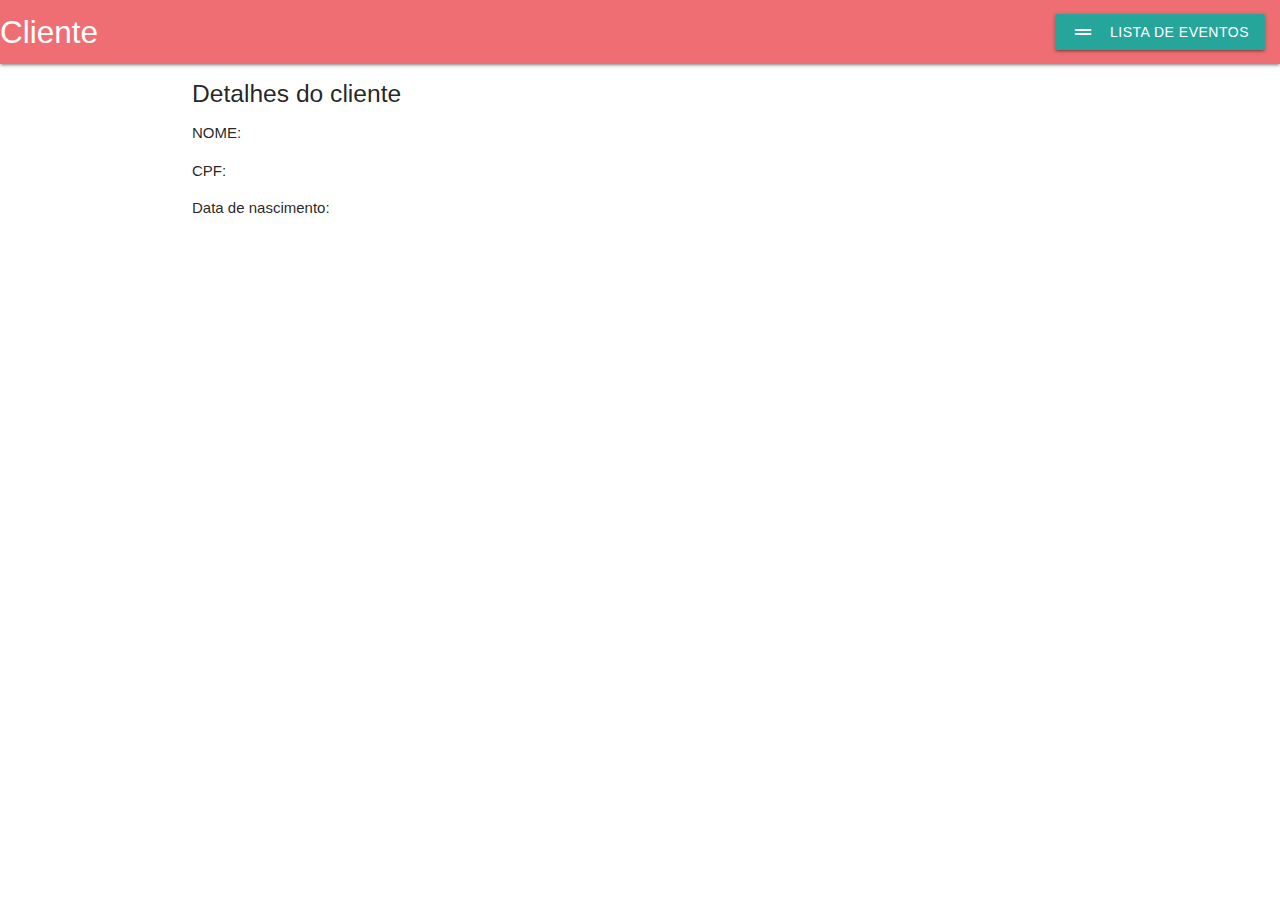
<file: src/main/resources/templates/Clientes/detalhesCliente.html>
<!DOCTYPE HTML>

<html xmlns:th="http://thymeleaf.org" xmlns:="http://www.ultraq.net.nz/thymeleaf/layout">

<head>
	<title>EventosApp</title>
	<!--Import Google Icon Font-->
	<link href="https://fonts.googleapis.com/icon?family=Material+Icons" rel="stylesheet" />
	<!--Import materialize.css-->
	<link type="text/css" rel="stylesheet" href="../materialize/css/materialize.min.css" media="screen,projection" />

	<!--Let browser know website is optimized for mobile-->
	<meta name="viewport" content="width=device-width, initial-scale=1.0" />
	<link rel="stylesheet" href="../style/style.css" />
</head>

<body>

	<header>
		<nav>
			<div class="nav-wrapper">
				<a href="#" class="brand-logo">Cliente</a>
				<ul id="nav-mobile" class="right hide-on-med-and-down">
					<li><a href="/eventos" class="waves-effect waves-light btn"><i
								class="material-icons left">drag_handle</i>Lista de Eventos</a></li>
				</ul>
			</div>
		</nav>

	</header>



	<div th:each="cliente:${cliente}" class="container detalhecliente">
		<h5>Detalhes do cliente</h5>
		<div class="row">
			<p>NOME: <span th:text="${cliente.nome}"></span></p>
			<p>CPF: <span th:text="${cliente.cpf}"></span></p>
			<p>Data de nascimento: <span th:text="${cliente.dataNascimento}"></span></p>
		</div>
	</div>





	<script type="text/javascript" src="https://code.jquery.com/jquery-3.2.1.min.js"></script>
	<script type="text/javascript" src="../materialize/js/materialize.min.js"></script>

</body>


</html>
</file>
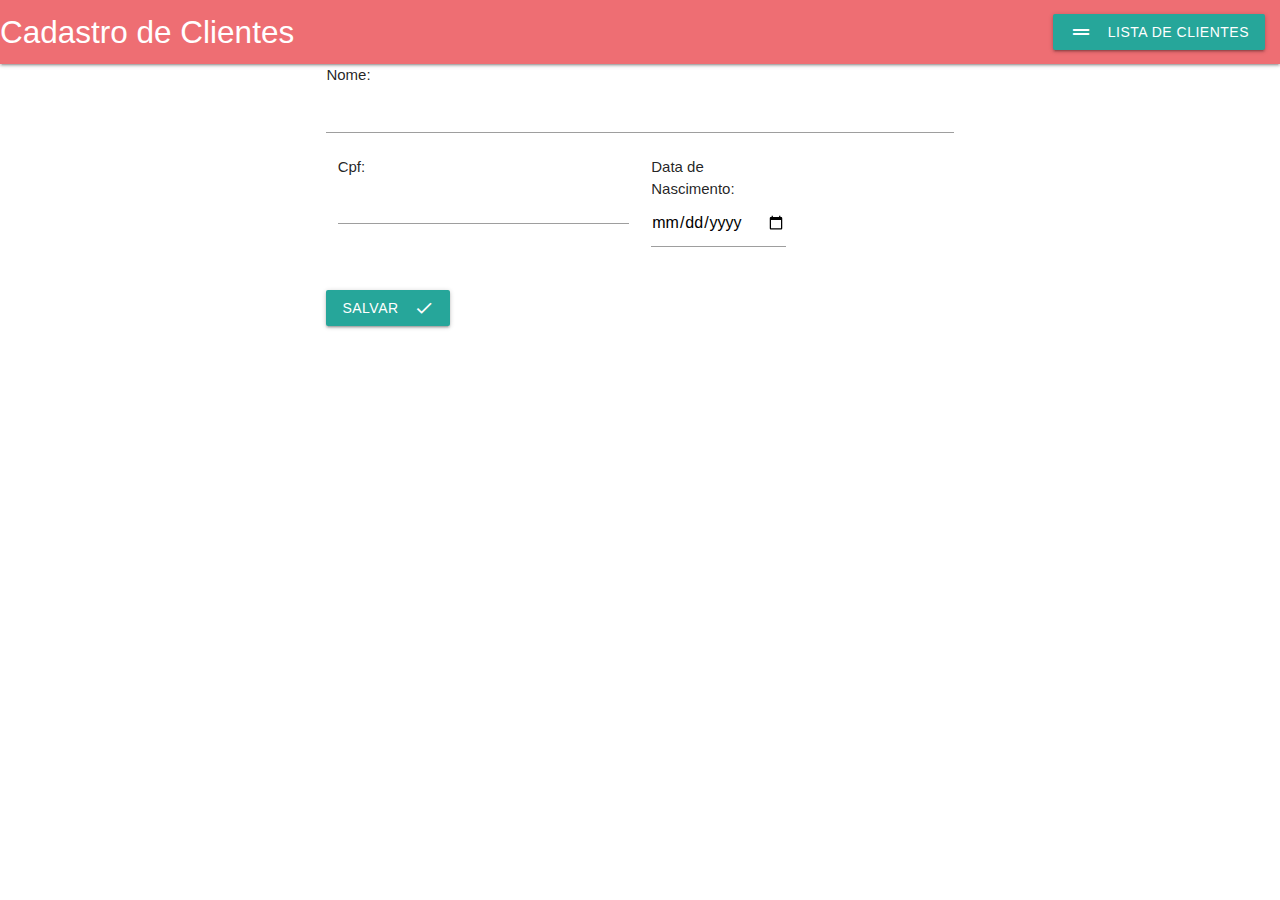
<file: src/main/resources/templates/Clientes/formCliente.html>
<!DOCTYPE HTML>

<html xmlns:th="http://thymeleaf.org" xmlns:="http://www.ultraq.net.nz/thymeleaf/layout">

<head>
	<title>EventosApp</title>
	<!--Import Google Icon Font-->
	<link href="https://fonts.googleapis.com/icon?family=Material+Icons" rel="stylesheet" />
	<!--Import materialize.css-->
	<link type="text/css" rel="stylesheet" href="../materialize/css/materialize.min.css" media="screen,projection" />

	<!--Let browser know website is optimized for mobile-->
	<meta name="viewport" content="width=device-width, initial-scale=1.0" />
	<link rel="stylesheet" href="../style/style.css" />
</head>

<body>
	<header>
		<nav>
			<div class="nav-wrapper">
				<a href="#" class="brand-logo">Cadastro de Clientes</a>
				<ul id="nav-mobile" class="right hide-on-med-and-down">
					<li><a href="/c/lista" class="waves-effect waves-light btn"><i
								class="material-icons left">drag_handle</i>Lista de Clientes</a></li>
				</ul>
			</div>
		</nav>

	</header>

	<div class="container formcliente">
		<form class="container" method="post" action="/c/CadastrarCliente">
			Nome: <input type="text" value="" name="nome" />
			<div class="row">
				<div class="input-field col s6">
					Cpf: <input type="text" value="" name="cpf" />
				</div>

				<div class="input-field col s3">
					Data de Nascimento: <input type="date" value="" name="dataNascimento" />
				</div>
			</div>


			<button class="btn waves-effect waves-light" type="submit" name="action">Salvar
				<i class="material-icons right">done</i>
			</button>
			<th:block th:include="MensagemValidacao"></th:block>
		</form>
	</div>



	<script type="text/javascript" src="https://code.jquery.com/jquery-3.2.1.min.js"></script>
	<script type="text/javascript" src="../materialize/js/materialize.min.js"></script>

</body>


</html>
</file>
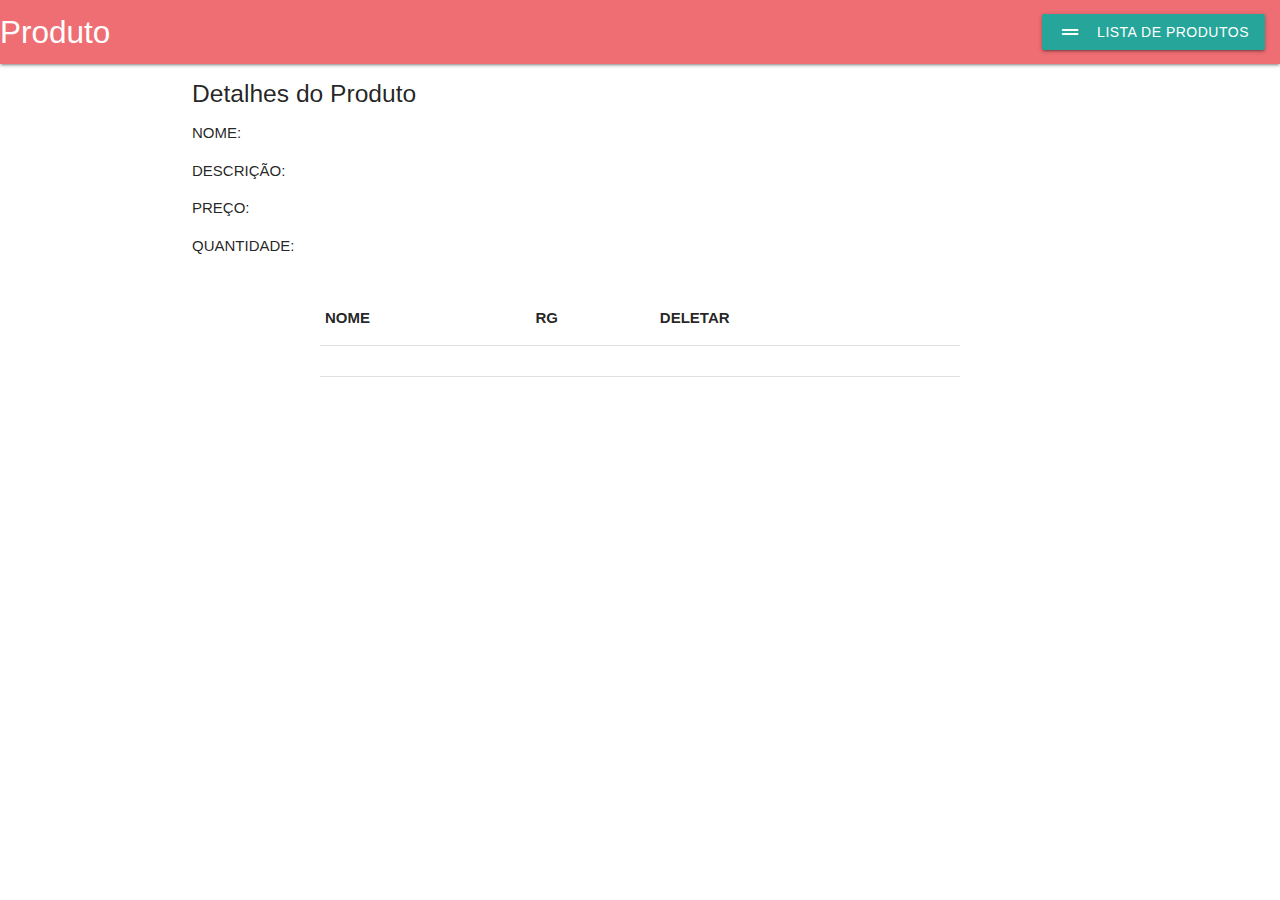
<file: src/main/resources/templates/Produtos/detalhesProduto.html>
<!DOCTYPE HTML>

<html xmlns:th= "http://thymeleaf.org"
		xmlns:= "http://www.ultraq.net.nz/thymeleaf/layout">
		
<head>
	<title>EventosApp</title>
	<!--Import Google Icon Font-->
	<link href="https://fonts.googleapis.com/icon?family=Material+Icons" rel="stylesheet" />
	<!--Import materialize.css-->
	<link type="text/css" rel="stylesheet" href="../materialize/css/materialize.min.css" media="screen,projection" />

	<!--Let browser know website is optimized for mobile-->
	<meta name="viewport" content="width=device-width, initial-scale=1.0" />
	<link rel="stylesheet" href="../style/style.css" />
</head>

<body>

	<header>
		<nav>
		    <div class="nav-wrapper">
		      <a href="#" class="brand-logo">Produto</a>
		      <ul id="nav-mobile" class="right hide-on-med-and-down">
		        <li><a href= "/p/lista" class="waves-effect waves-light btn"><i class="material-icons left">drag_handle</i>Lista de produtos</a></li>
		      </ul>
		    </div>
		  </nav>
	
	</header>

	
	
	<div th:each = "produto:${produto}" class="container detalheproduto">
		<h5>Detalhes do Produto</h5>
		<div class = "row">
			<p>NOME: <span th:text="${produto.nome}"></span></p>
			<p>DESCRIÇÃO: <span th:text="${produto.descricao}"></span></p>
			<p>PREÇO: <span th:text="${produto.preco}"></span></p>
			<p>QUANTIDADE: <span th:text="${produto.quantidade}"></span></p>
		</div>
		</div>
<!--		<div class = "container formularioconvidado">
		<form method = "post">
			Nome do convidado: <input type = "text" value = "" name = "nomeConvidado"/>
			Rg do convidado: <input type = "text" value = "" name = "rg"/>
			<button class = "wave-effect waves-light btn" type = "submit">Adicionar</button>
			
		<th:block th:include = "MensagemValidacao"></th:block>
		</form>
	</div> -->
	
	
	<table class = "container tabelaconvidado">
		<thead>
			<tr>
				<th>
					NOME
				</th>
				<th>
					RG
				</th>
				<th>
					DELETAR
				</th>
			</tr>
		</thead>
		<tbody>
			<tr  th:each = "convidado : ${convidados}">
				<td><span th:text="${convidado.nomeConvidado}"></span></td>
				<td><span th:text="${convidado.rg}"></span></td>
				<!--<td><a  class="waves-effect waves-light btn-small" th:href = "${(#mvc.url('EC#deletarconvidado').arg(0,convidado.id)).build()}"><i class="material-icons left">delete</i></a></td>
				
				<td><a  class="waves-effect waves-light btn-small" th:href = "${(#mvc.url('EC#alerarconvidado').arg(0,convidado.id)).build()}"><i class="material-icons left">delete</i></a></td>
			 -->
				</tr>
		</tbody>
		
	</table>
	
	
      <script type="text/javascript" src="https://code.jquery.com/jquery-3.2.1.min.js"></script>
	<script type="text/javascript" src="../materialize/js/materialize.min.js"></script>
	
</body>


</html>
</file>
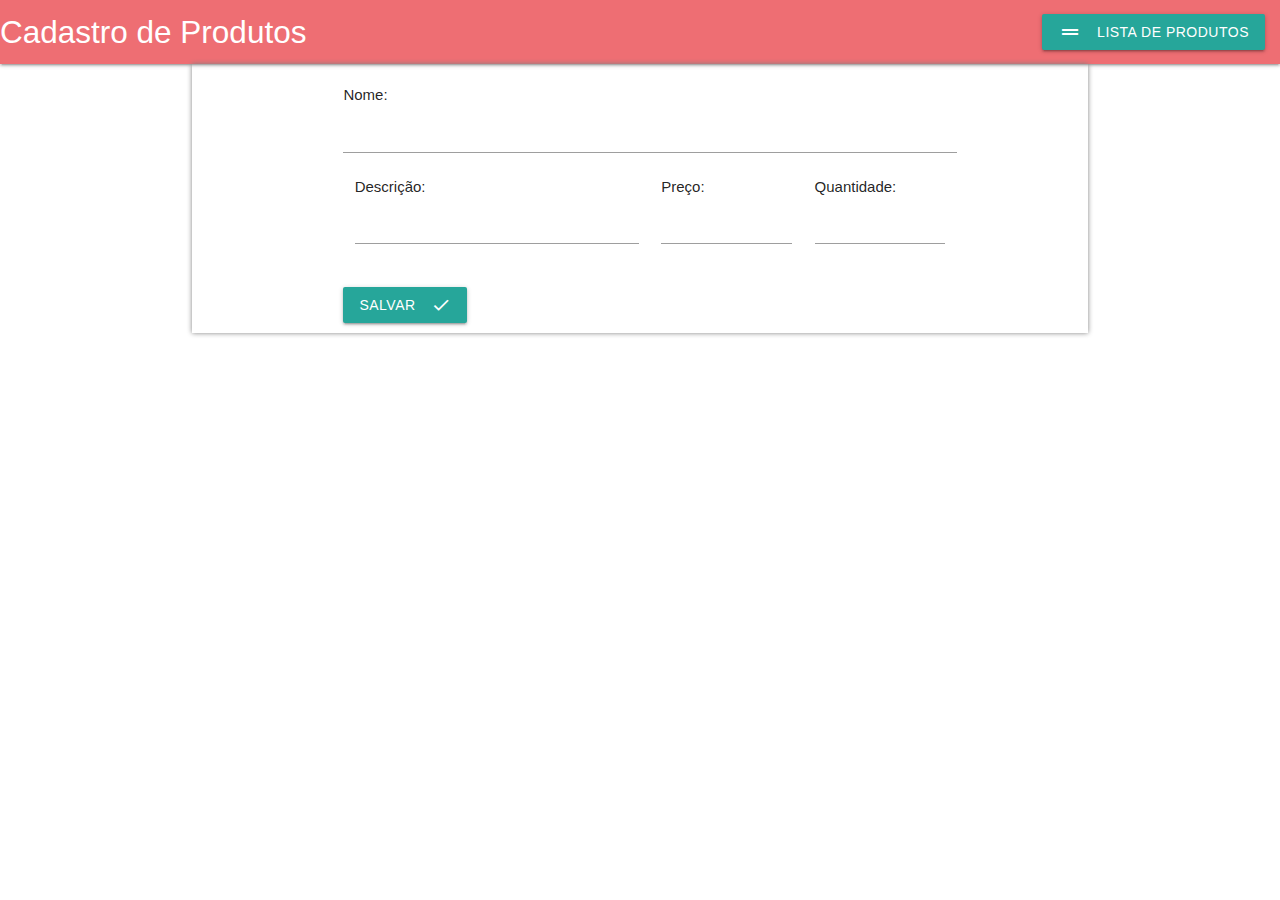
<file: src/main/resources/templates/Produtos/formProduto.html>
<!DOCTYPE HTML>

<html xmlns:th= "http://thymeleaf.org"
		xmlns:= "http://www.ultraq.net.nz/thymeleaf/layout">
		
<head>
	<title>EventosApp</title>
	<!--Import Google Icon Font-->
	<link href="https://fonts.googleapis.com/icon?family=Material+Icons" rel="stylesheet" />
	<!--Import materialize.css-->
	<link type="text/css" rel="stylesheet" href="../materialize/css/materialize.min.css" media="screen,projection" />

	<!--Let browser know website is optimized for mobile-->
	<meta name="viewport" content="width=device-width, initial-scale=1.0" />
	<link rel="stylesheet" href="../style/style.css" />
</head>

<body>
	<header>
		<nav>
		    <div class="nav-wrapper">
		      <a href="#" class="brand-logo">Cadastro de Produtos</a>
		      <ul id="nav-mobile" class="right hide-on-med-and-down">
		        <li><a href= "/p/lista" class="waves-effect waves-light btn"><i class="material-icons left">drag_handle</i>Lista de Produtos</a></li>
		      </ul>
		    </div>
		  </nav>
	
	</header>
	
	<div class = "container formevento">
	<form class= "container" method = "post" action="/p/CadastrarProduto">
	 Nome: <input type = "text" value = "" name = "nome"/>
	 <div class = "row">
	 	<div class = "input-field col s6">
	 	Descrição: <input type = "text" value = "" name = "descricao"/>
	 	</div>
	 	
	 	<div class = "input-field col s3">
	 	Preço: <input type = "number" value = "" name = "preco"/>
	 	</div>
	 	
	 	<div class = "input-field col s3">
	 		Quantidade: <input type = "number" value = "" name = "quantidade"/>
	 	</div>
	 </div>
	
	
	  <button class="btn waves-effect waves-light" type="submit" name="action">Salvar
    <i class="material-icons right">done</i>
  		</button>
	<th:block th:include = "MensagemValidacao"></th:block>
	</form>
	</div>

	
	
      <script type="text/javascript" src="https://code.jquery.com/jquery-3.2.1.min.js"></script>
	<script type="text/javascript" src="../materialize/js/materialize.min.js"></script>
	
</body>


</html>
</file>
<file: src/main/resources/templates/style/style.css>
.detalheevento{
	box-shadow : 0px 0px 5px grey;
	padding-left: 20px;
	padding-top: 20px;
	padding-bottom: 60px;
	
}

.formularioconvidado{
	box-shadow : 0px 0px 5px grey;
	padding-left: 20px;
	padding-top: 20px;
	padding-bottom: 10px;
}

.tabelaconvidado{
	width : 50%;
}

.formevento{
	box-shadow : 0px 0px 5px grey;
	padding-left: 20px;
	padding-top: 20px;
	padding-bottom: 10px;
}
.tabelaevento{
	width : 80%;
}
.containerlistaevento{
	
	box-shadow : 0px 0px 5px grey;
	padding-left: 20px;
	padding-top: 20px;
	padding-bottom: 10px;
}
</file>
